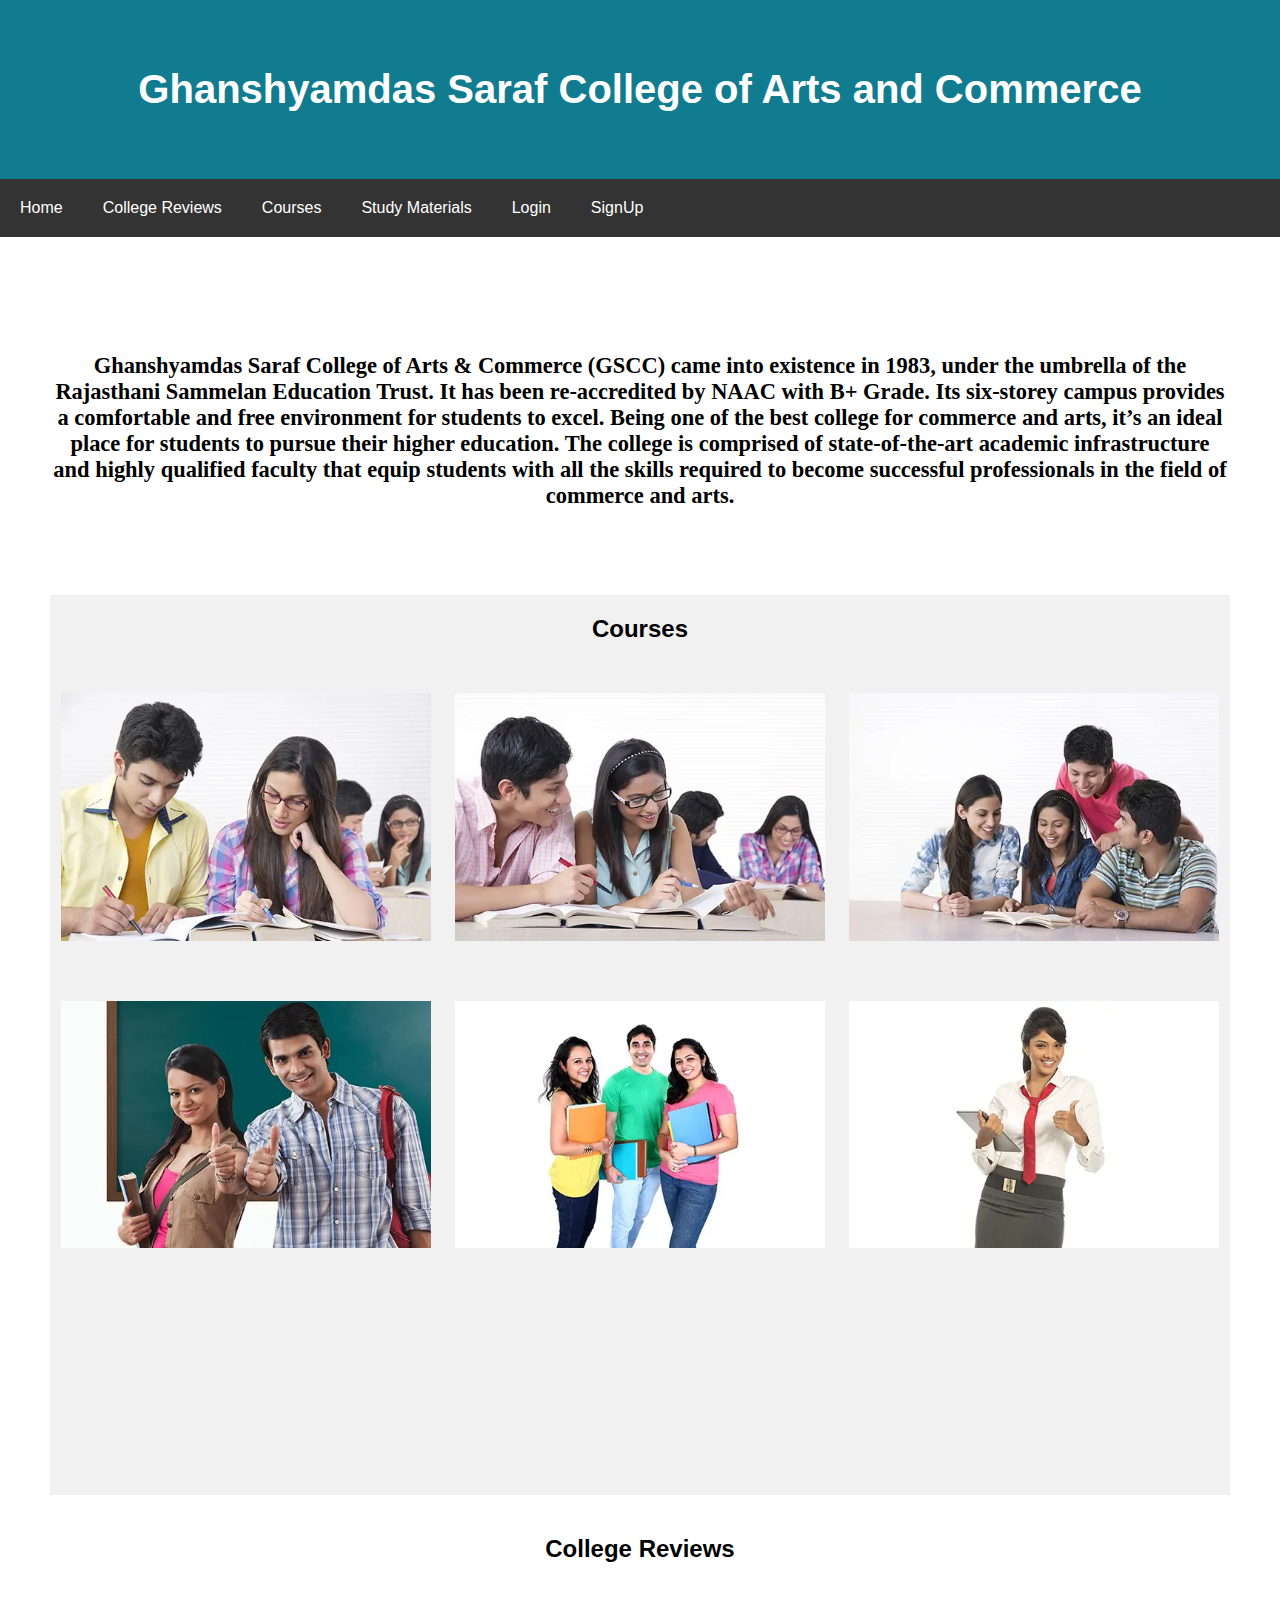
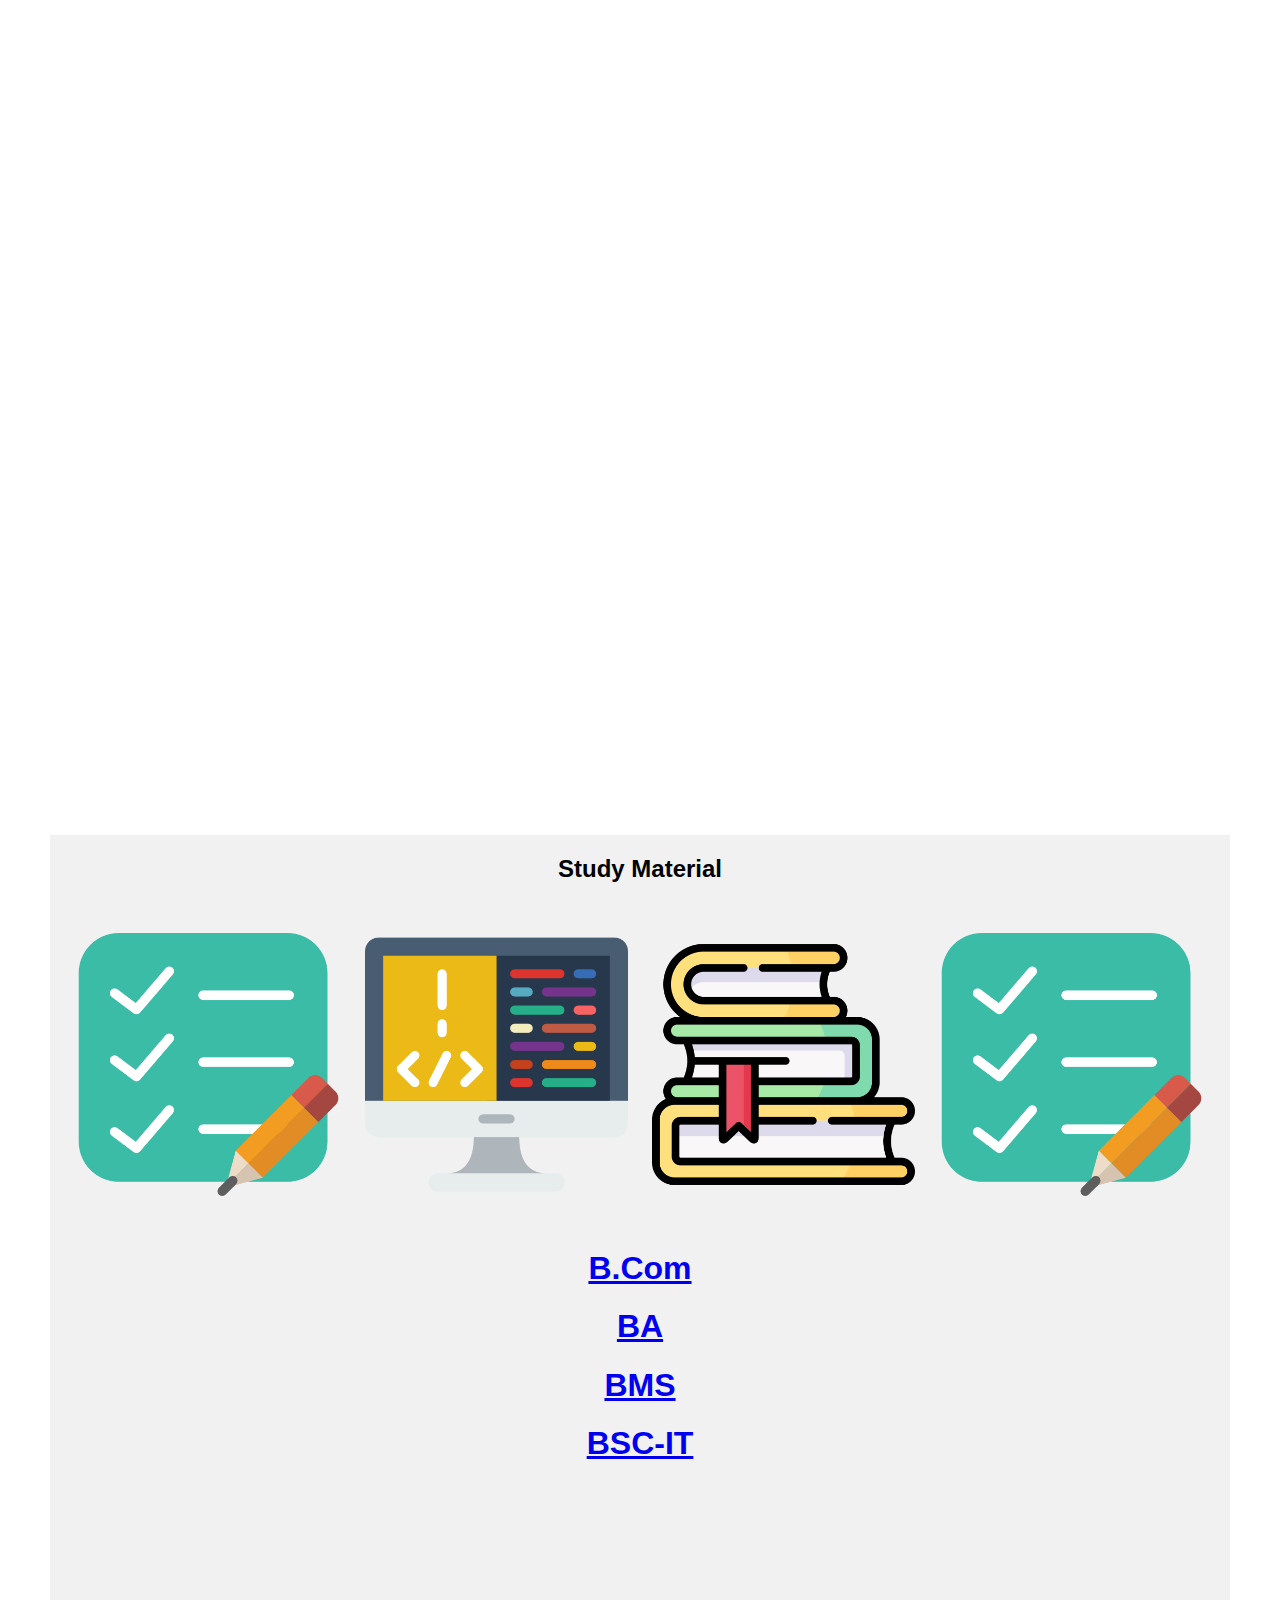
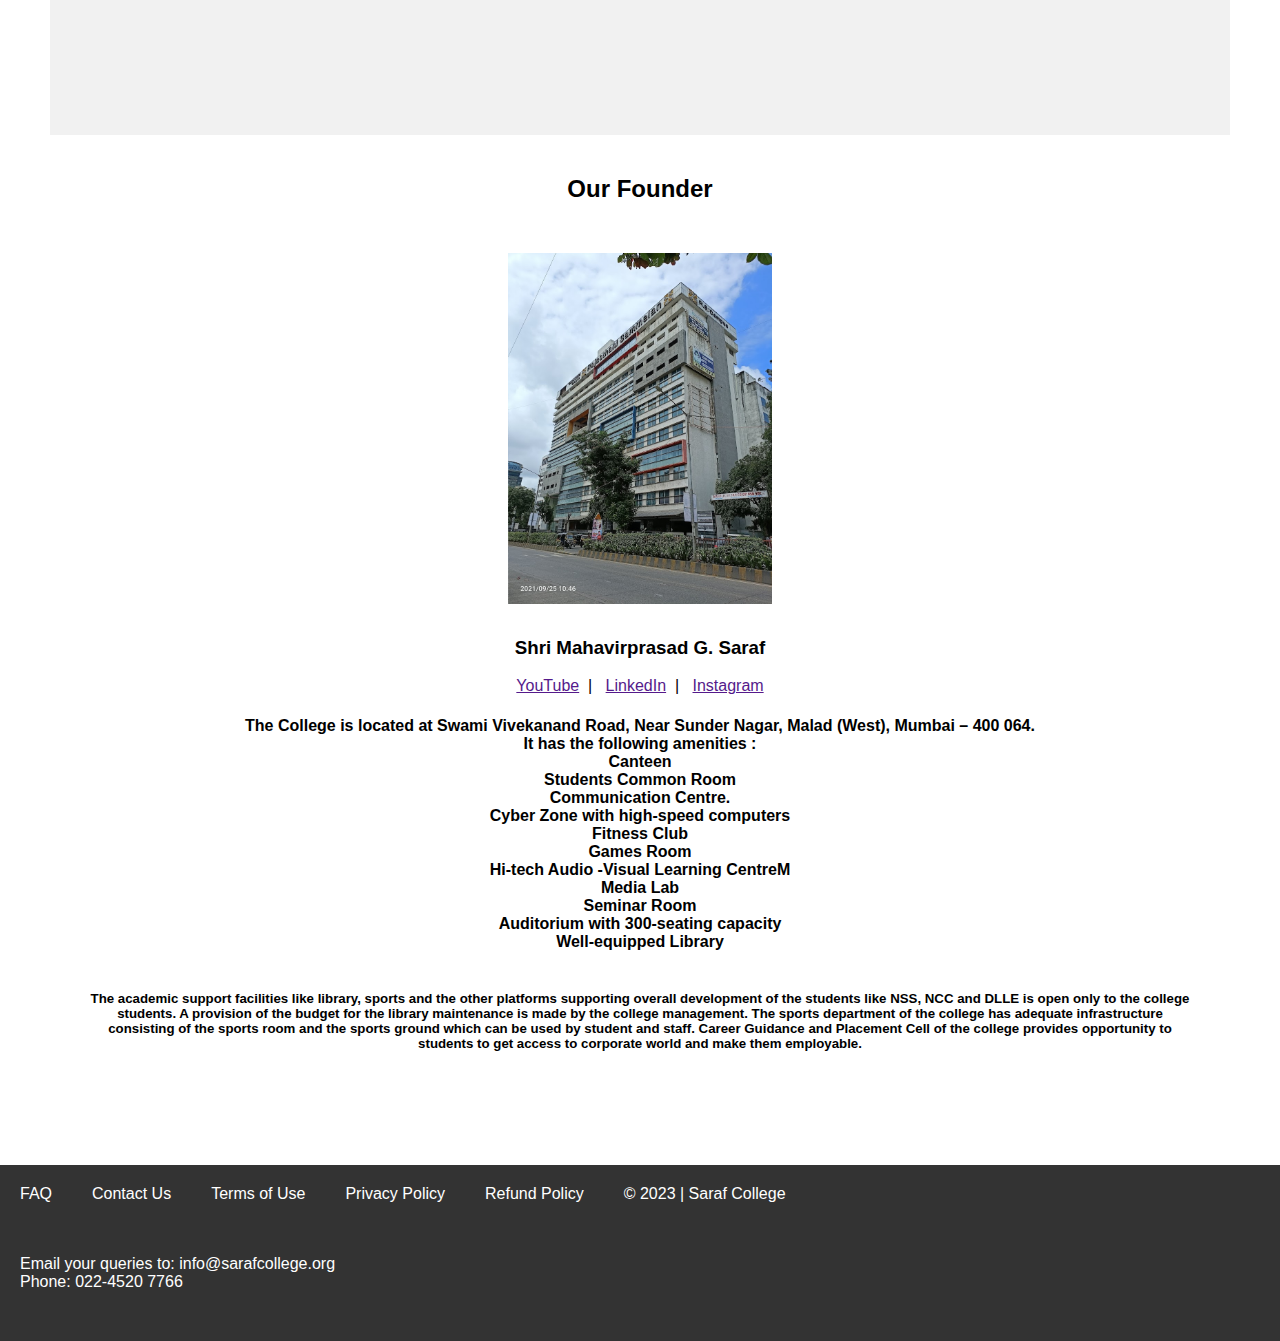
<file: project/index.html>
<!DOCTYPE html>
<html lang="en">
<head>
    <meta charset="UTF-8">
    <meta name="viewport" content="width=device-width, initial-scale=1.0">
    <link rel="stylesheet" href="style.css" text="text/css">
    <title>Document</title>
</head>
<body>
    
    <header>
        <h1>Ghanshyamdas Saraf College of Arts and Commerce</h1>
    </header>
    <nav>
        
        <a href="#">Home</a>
        <a href="#">College Reviews</a>
        <a href="#">Courses</a>
        <a href="#">Study Materials</a>
        <a href="login.html">Login</a>
        <a href="registration.html">SignUp</a>
        
    </nav>
    <main>
        <div class="bt">
            <br><br>
            <h3>Ghanshyamdas Saraf College of Arts & Commerce (GSCC) came into existence in 1983, under the umbrella of the Rajasthani Sammelan Education Trust. It has been re-accredited by NAAC with B+ Grade. Its six-storey campus provides a comfortable and free environment for students to excel. Being one of the best college for commerce and arts, it’s an ideal place for students to pursue their higher education. The college is comprised of state-of-the-art academic infrastructure and highly qualified faculty that equip students with all the skills required to become successful professionals in the field of commerce and arts.</h3>
        <br><br>
        </div>
        <section>
            <h2>Courses</h2>
            <img  width="33%" src="image/bcom.jpg"></img>
            <img  width="33%" src="image/bcom-accounting-finance.jpg"></img>
            <img  width="33%" src="image/bcom-banking-insurance.jpg"></img>
            <br>
            <br>
            <br>
            <img  width="33%" src="image/bcom-financial-markets.jpg"></img>
            <img  width="33%" src="image/bms.jpg"></img>
            <img  width="33%" src="image/bsc-it.jpg"></img>
        </section>
        <section>
            <h2>College Reviews</h2>
            <iframe width="33%" height="75%" src="https://www.youtube.com/watch?v=xaQ8jqdhXMg" frameborder="0" allow="accelerometer; autoplay; clipboard-write; encrypted-media; gyroscope; picture-in-picture" allowfullscreen></iframe>
            <iframe width="33%" height="75%" src="https://www.youtube.com/watch?v=toLtzAK6NL0" frameborder="0" allow="accelerometer; autoplay; clipboard-write; encrypted-media; gyroscope; picture-in-picture" allowfullscreen></iframe>
            <iframe width="33%" height="75%" src="https://www.youtube.com/watch?v=hLdEgz7KH2c" frameborder="0" allow="accelerometer; autoplay; clipboard-write; encrypted-media; gyroscope; picture-in-picture" allowfullscreen></iframe>
        </section>
        <section>
            <h2>Study Material</h2>
            <a target="_blank" href=""><img src="image/list.png" alt="" width="24%" height="60%"></a>
            <a target="_blank" href=""><img src="image/coding.png" alt="" width="24%" height="60%"></a>
            <a target="_blank" href=""><img src="image/book.png" alt="" width="24%" height="60%"></a>
            <a target="_blank" href=""><img src="image/list.png" alt="" width="24%" height="60%"></a>
            <br>
            <br>
            <h1><a href="bcom.html" width="24%" height="60%">B.Com</a></h1>
            <h1><a href="ba.html" width="24%" height="60%">BA</a></h1>
            <h1><a href="bms.html" width="24%" height="60%">BMS</a></h1>
            <h1><a href="bsc-it.html" width="24%" height="60%">BSC-IT</a></h1>
        </section>
        <section>
            <h2>
                Our Founder
            </h2>
            <img src="image/saraf.jpg" width="24%" height="60%"alt="Rajasthani Sammelan Education Trust, a registered public charitable trust was established in the year 1948 at Malad, Mumbai. With an aim to promote various educational, charitable and social activities, the trust has pioneered in providing educational opportunities to various sections of society. During the last six decades and more, the trust has played a very vital role in promoting and providing better education from primary to post graduation in the fields of Commerce, Management, Information Technology and Media Studies. Apart from its educational pursuits, Rajasthani Sammelan Education Trust also caters to the social and humanitarian needs of the community.">
            <h3>Shri Mahavirprasad G. Saraf</h3>
            <a href="" target="_blank" rel="noopener noreferrer">YouTube</a>&nbsp;&nbsp;|&nbsp;&nbsp;
            <a href="" target="_blank" rel="noopener noreferrer">LinkedIn</a>&nbsp;&nbsp;|&nbsp;&nbsp;
            <a href="" target="_blank" rel="noopener noreferrer">Instagram</a>

            <h4>The College is located at Swami Vivekanand Road, Near Sunder Nagar, Malad (West),
                Mumbai – 400 064.
                <br>
                It has the following amenities :
                <br>
                Canteen<br>
                Students Common Room<br>
                Communication Centre.<br>
                Cyber Zone with high-speed computers<br>
                Fitness Club<br>
                Games Room<br>
                Hi-tech Audio -Visual Learning CentreM<br>
                Media Lab<br>
                Seminar Room<br>
                Auditorium with 300-seating capacity<br>
                Well-equipped Library<br></h4>
            <h5>The academic support facilities like library, sports and the other platforms supporting overall development
                of the students like NSS, NCC and DLLE is open only to the college students. A provision of the budget for
                the library maintenance is made by the college management. The sports department of the college has
                adequate infrastructure consisting of the sports room and the sports ground which can be used by student
                and staff. Career Guidance and Placement Cell of the college provides opportunity to students to get
                access to corporate world and make them employable.</h5>
        </section>
    </main>

    <footer>
        <a href="#">FAQ</a>
        <a href="#">Contact Us</a>
        <a href="#">Terms of Use</a>
        <a href="#">Privacy Policy</a>
        <a href="#">Refund Policy</a>
        <a href="#">&copy; 2023 | Saraf College</a>
        <br>
        <span><br>
           <br><P> Email your queries to: info@sarafcollege.org <br>
Phone: 022-4520 7766</P>
        </span>
        
    </footer>

</body>
</html>
</file>
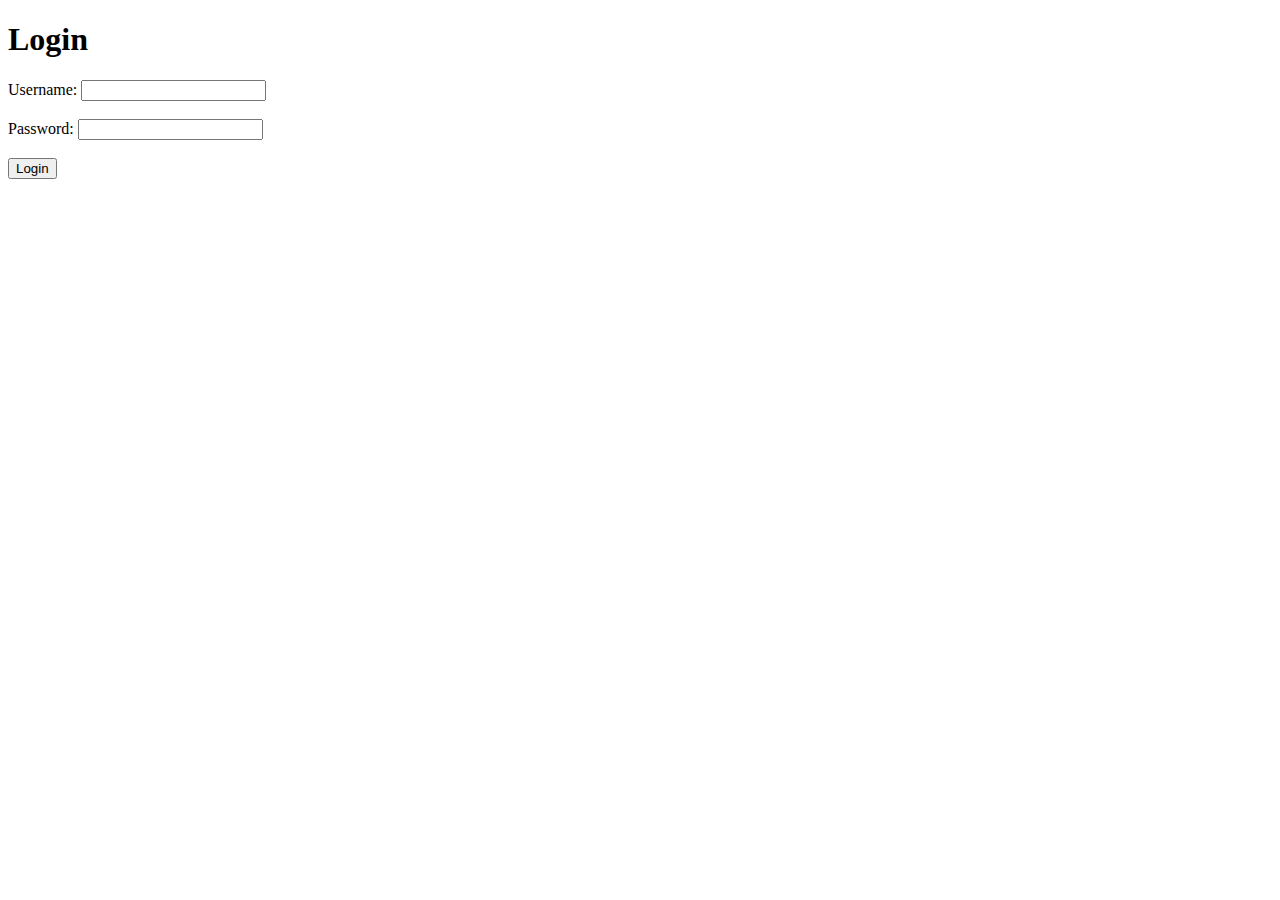
<file: project/login.html>
<!DOCTYPE html>
<html>
<head>
    <title>Login Page</title>
    <style>
        
    </style>
</head>

<body>
    <h1>Login</h1>
    <form id="loginForm" action="" method="post" >
        <label for="username">Username:</label>
        <input type="text" id="username" name="username" required><br><br>

        <label for="password">Password:</label>
        <input type="password" id="password" name="password" required><br><br>

        <input type="submit" value="Login">
    </form>

    <p id="message"></p>

    <script src="login.js"></script>
</body>
</html>
</file>
<file: project/style.css>
* {
    box-sizing: border-box;
}

body {
    margin: 0px;
    font-family: -apple-system, BlinkMacSystemFont, 'Segoe UI', Roboto, Oxygen, Ubuntu, Cantarell, 'Open Sans', 'Helvetica Neue', sans-serif;
}

header h1 {
    text-align: center;
    font-size: 40px;
    color: white;
}

header {
    padding: 40px;
    background-color: rgb(17, 124, 143);
}

nav {
    background-color: #333;
    overflow: hidden;
    text-align: center;
}

nav a {
    text-decoration: none;
    padding: 20px;
    text-align: center;
    float:left;
    color: white;
    
}

main {
    background-color: white;
    text-align: center;
    margin-bottom: 60px; 
            padding: 50px;
}

h2 {
    padding: 20px;
}

section:nth-child(even) {
    background-color: rgb(241, 241, 241);
}

section {
    min-height: 100vh;
}

video {
    padding: 10px;
}

iframe {
    height: 75vh;
}

img {
    padding: 10px;
}

section h5 {
    margin: 40px;
}

footer {
    background-color: #333;
    overflow: hidden;
}

footer a {
    text-decoration: none;
    padding: 20px;
    text-align: center;
    float: left;
    color: white;
}
footer span p{
    text-align: left;
    margin-bottom: 30px;
    padding: 20px;
    color:white;
    
}
.bt{
    font-family: 'Times New Roman', Times, serif;
    text-align: center;
    font-size:larger;
}
</file>
